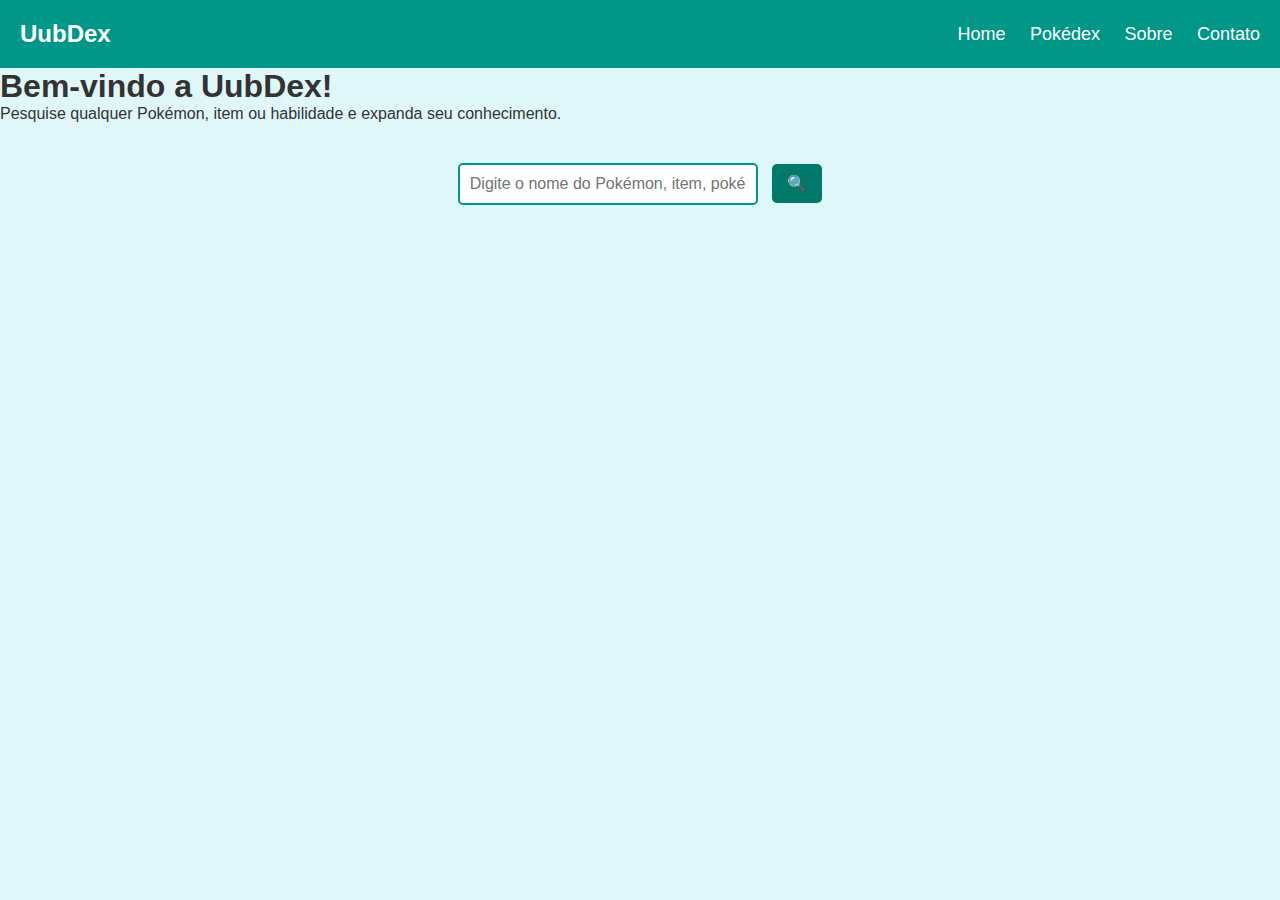
<file: Pokedex/index.html>
<!DOCTYPE html>
<html lang="pt-br">
<head>
  <meta charset="UTF-8">
  <meta name="viewport" content="width=device-width, initial-scale=1.0">
  <title>UubDex - Sua Pokédex Completa</title>
  <link rel="stylesheet" href="css/style.css">
</head>
<body>
  <!-- Topo com Logo e Menu -->
  <header>
    <div class="logo">UubDex</div>
    <nav>
      <a href="#">Home</a>
      <a href="#pokedex">Pokédex</a>
      <a href="#sobre">Sobre</a>
      <a href="#contato">Contato</a>
    </nav>
  </header>

  <!-- Seção Principal (Landing) -->
  <section class="landing">
    <div class="landing-content">
      <h1>Bem-vindo a UubDex!</h1>
      <p>Pesquise qualquer Pokémon, item ou habilidade e expanda seu conhecimento.</p>
    </div>
  </section>

  <!-- Área de Pesquisa -->
  <section class="search-section">
    <input type="text" id="search-bar" placeholder="Digite o nome do Pokémon, item, pokébola...">
    <button id="search-button" onclick="searchPokemon()">🔍</button>
  </section>

  <script src="js/script.js"></script>
</body>
</html>
</file>
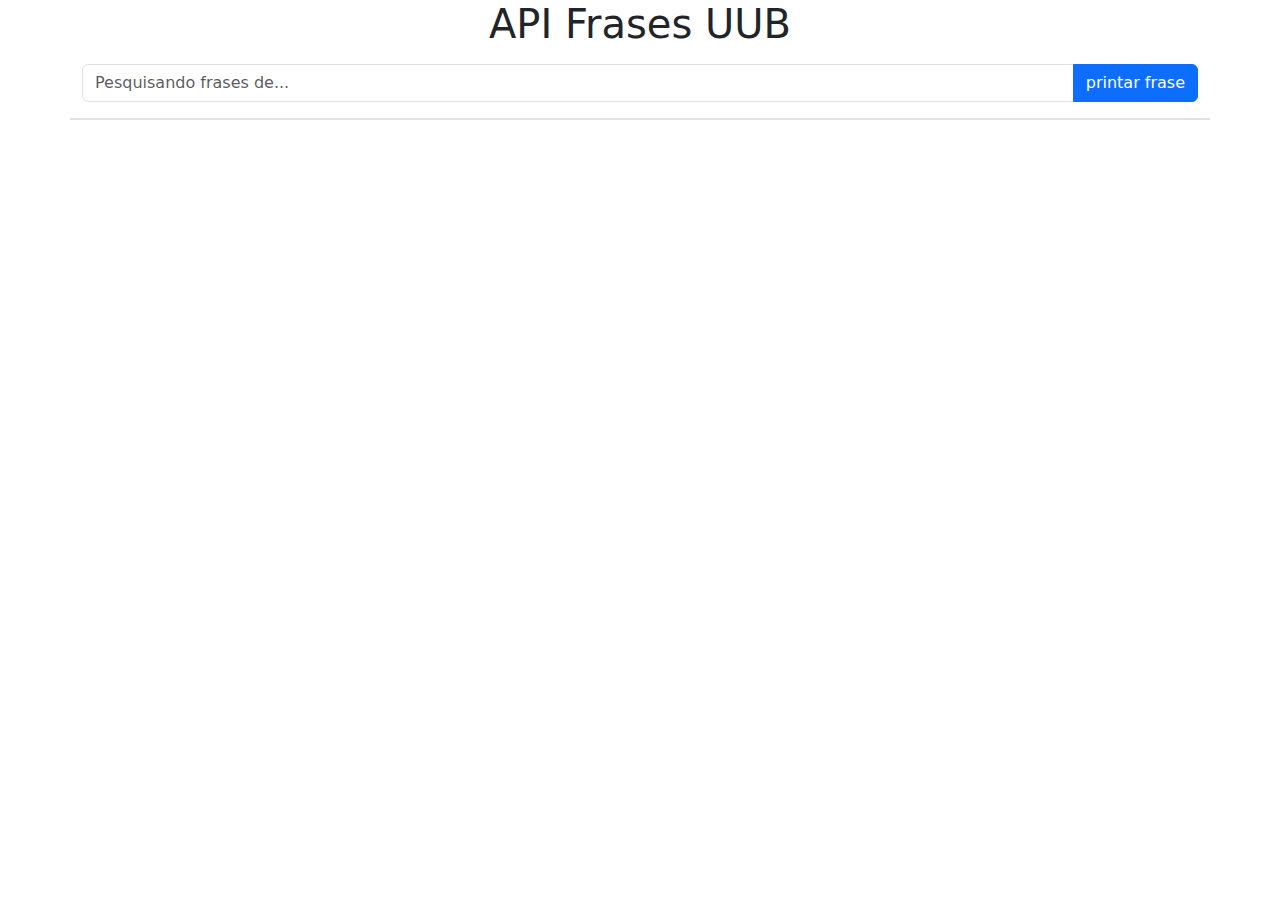
<file: UubPensador/index.htm>
<!DOCTYPE html>
<html lang="pt-br">
  <head>
    <meta charset="UTF-8" />
    <meta name="viewport" content="width=device-width, initial-scale=1.0" />
    <title>frases uub</title>
    <link
      href="https://cdn.jsdelivr.net/npm/bootstrap@5.3.3/dist/css/bootstrap.min.css"
      rel="stylesheet"
      integrity="sha384-QWTKZyjpPEjISv5WaRU9OFeRpok6YctnYmDr5pNlyT2bRjXh0JMhjY6hW+ALEwIH"
      crossorigin="anonymous"
    />
  </head>
  <body>
    <main class="container-fluid">
        <h1 class="text-center">API Frases UUB</h1>
        <div class="container my-3">
            <div class="input-group">
                <input type="text" id="searchInput" placeholder="Pesquisando frases de..." class="form-control"/>
                <button onclick="getSearch()" class="btn btn-primary">printar frase</button>
            </div>
        </div>

      <div id="areaPhrases" class="container border">
        <!-- frases serão mostradas aqui -->
      </div>
    </main>

    <script src="js/script.js"></script>
    <script
      src="https://cdn.jsdelivr.net/npm/bootstrap@5.3.3/dist/js/bootstrap.bundle.min.js"
      integrity="sha384-YvpcrYf0tY3lHB60NNkmXc5s9fDVZLESaAA55NDzOxhy9GkcIdslK1eN7N6jIeHz"
      crossorigin="anonymous"
    ></script>
  </body>
</html>
</file>
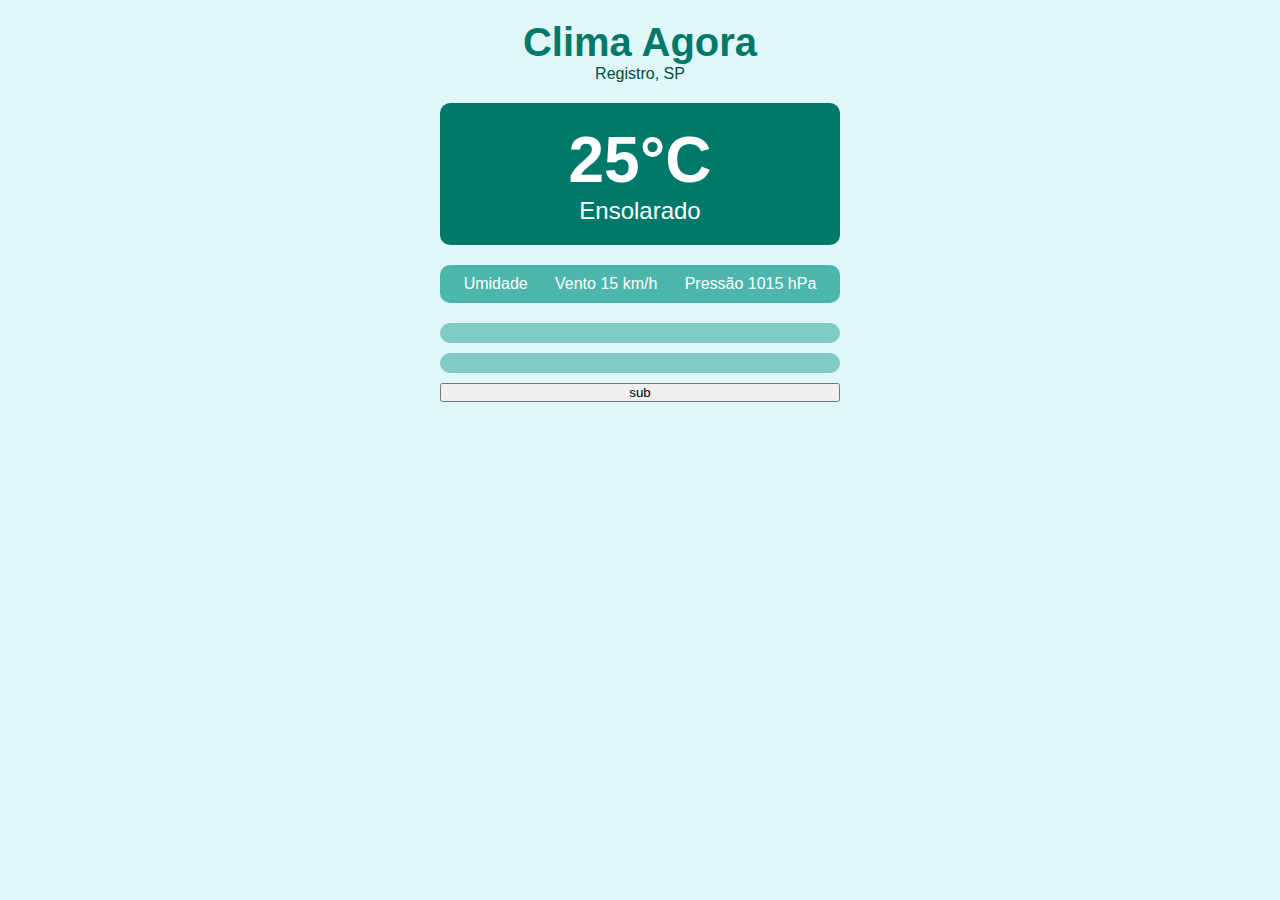
<file: weather-website/index.html>
<!DOCTYPE html>
<html lang="pt-BR">
<head>
    <meta charset="UTF-8">
    <meta name="viewport" content="width=device-width, initial-scale=1.0">
    <title>Clima Agora</title>
    <link rel="stylesheet" href="css/style.css">
</head>
<body>
    <header class="header">
        <h1 class="site-title">Clima Agora</h1>
        <p class="location">Registro, SP</p>
    </header>

    <main class="content">
        <section class="weather-today">
            <div class="temperature">25°C</div>
            <div class="conditions">Ensolarado</div>
        </section>

        <section class="weather-details">
            <div class="detail-item">
                <span>Umidade</span>
                <span id="humidity-detail"></span>
            </div>
            <div class="detail-item">
                <span>Vento</span>
                <span id="wind-detail">15 km/h</span>
            </div>
            <div class="detail-item">
                <span>Pressão</span>
                <span id="pressure-detail">1015 hPa</span>
            </div>
        </section>

        <section class="forecast">
            <div class="forecast-item">
                <span id="day-detail"></span>
                <span id="temperature-detail"></span>
                <span id="condition-detail"></span>
            </div>
            <div class="forecast-item">
                <span id="day-detail"></span>
                <span id="temperature-detail"></span>
                <span id="condition-detail"></span>
            </div>

            <button onclick="getForecast()">sub</button>
            
        </section>
    </main>

    <script src="js/script.js"></script>
    
</html>
</file>
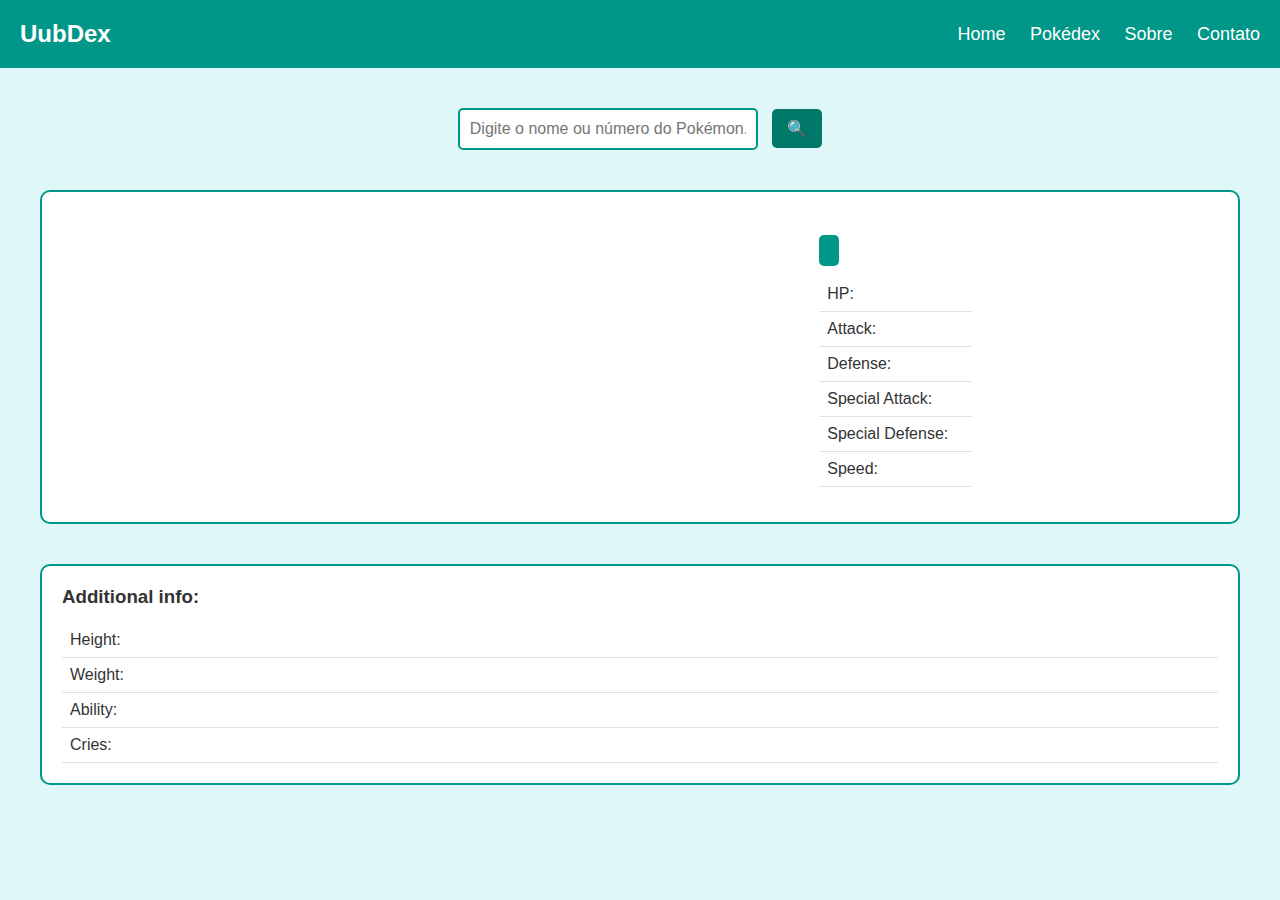
<file: Pokedex/checkPokemon.html>
<!DOCTYPE html>
<html lang="pt-br">
<head>
  <meta charset="UTF-8">
  <meta name="viewport" content="width=device-width, initial-scale=1.0">
  <title>Pokédex</title>
  <link rel="stylesheet" href="css/style.css">
</head>
<body>
  <!-- Topo com Logo e Menu -->
  <header>
    <div class="logo">UubDex </div>
    <nav>
      <a href="#">Home</a>
      <a href="#">Pokédex</a>
      <a href="#">Sobre</a>
      <a href="#">Contato</a>
    </nav>
  </header>

  <!-- Área de Pesquisa -->
  <section class="search-section">
    <input type="text" id="search-bar" placeholder="Digite o nome ou número do Pokémon...">
    <button id="search-button" onclick="searchPokemon()">🔍</button>
  </section>

  <!-- Resultado da Pesquisa (Espaço em Branco) -->
  <section class="pokemon-result">
    <div class="pokemon-image"></div>
    <div class="pokemon-info">
      
      <h2 id="pokemon-name"></h2>
      <p id="pokemon-id"></p><br>
      <div class="pokemon-types">
        <h3 class="pokemon-types-text"></h3>
      </div>
      <table class="pokemon-stats">
        <tr><td>HP:</td><td id="hp-stat"></td></tr>
        <tr><td>Attack:</td><td id="attack-stat"></td></tr>
        <tr><td>Defense:</td><td id="defense-stat"></td></tr>
        <tr><td>Special Attack:</td><td id="sp-attack-stat"></td></tr>
        <tr><td>Special Defense:</td><td id="sp-defense-stat"></td></tr>
        <tr><td>Speed:</td><td id="speed-stat"></td></tr>
      </table>
      <p class="pokemon-bio"></p>
    </div>
  </section>
  
  <!-- Informações Adicionais do Pokémon -->
<section class="pokemon-details">
    <h3>Additional info:</h3>
    <table class="pokemon-details-table">
      <tr>
        <td>Height:</td>
        <td id="pokemon-height"></td>
      </tr>
      <tr>
        <td>Weight:</td>
        <td id="pokemon-weight"></td>
      </tr>
      <tr>
        <td>Ability:</td>
        <td id="pokemon-abilities"></td>
      </tr>
      <tr>
        <td>Cries:</td>
        <td id="pokemon-cries"></td>
      </tr>
      
    </table>
  </section>
  
  
  <script src="js/script.js"></script>
</body>
</html>
</file>
<file: weather-website/css/style.css>
* {
    margin: 0;
    padding: 0;
    box-sizing: border-box;
}

body {
    font-family: Arial, sans-serif;
    background: #e0f7fa;
    color: #333;
    display: flex;
    flex-direction: column;
    align-items: center;
    padding: 20px;
}

.header {
    text-align: center;
    margin-bottom: 20px;
}

.site-title {
    font-size: 2.5rem;
    font-weight: bold;
    color: #00796b;
}

.location {
    font-size: 1rem;
    color: #004d40;
}

.content {
    display: flex;
    flex-direction: column;
    align-items: center;
    max-width: 400px;
    width: 100%;
    gap: 20px;
}

.weather-today {
    background: #00796b;
    color: white;
    padding: 20px;
    border-radius: 10px;
    width: 100%;
    text-align: center;
}

.temperature {
    font-size: 4rem;
    font-weight: bold;
}

.conditions {
    font-size: 1.5rem;
}

.weather-details {
    display: flex;
    justify-content: space-around;
    background: #4db6ac;
    padding: 10px;
    border-radius: 10px;
    width: 100%;
}

.detail-item {
    text-align: center;
    color: #ffffff;
}

.forecast {
    display: flex;
    flex-direction: column;
    gap: 10px;
    width: 100%;
}

.forecast-item {
    display: flex;
    justify-content: space-between;
    background: #80cbc4;
    padding: 10px;
    border-radius: 10px;
    color: #004d40;
}
</file>
<file: Pokedex/css/style.css>
/* Reset básico */
* {
  margin: 0;
  padding: 0;
  box-sizing: border-box;
}

body {
  font-family: 'Arial', sans-serif;
  background-color: #e0f7fa; /* Fundo aquático suave */
  color: #333;
}

/* Estilização do Header */
header {
  display: flex;
  justify-content: space-between;
  align-items: center;
  padding: 20px;
  background-color: #009688; /* Cor verde-água */
  color: white;
}

.logo {
  font-size: 24px;
  font-weight: bold;
}

/* Estilização do Menu */
nav a {
  color: white;
  text-decoration: none;
  margin-left: 20px;
  font-size: 18px;
}

nav a:hover {
  text-decoration: underline;
}

/* Área de Pesquisa */
.search-section {
  text-align: center;
  margin: 40px 0;
}

#search-bar {
  padding: 10px;
  width: 300px;
  border: 2px solid #009688;
  border-radius: 5px;
  font-size: 16px;
}

#search-button {
  padding: 10px 15px;
  margin-left: 10px;
  background-color: #00796b; /* Verde escuro */
  color: white;
  border: none;
  border-radius: 5px;
  cursor: pointer;
  font-size: 16px;
}

#search-button:hover {
  background-color: #004d40; /* Verde mais escuro ao passar o mouse */
}

/* Resultados da Pesquisa */
.pokemon-result {
  display: flex;
  justify-content: space-around;
  align-items: center;
  margin: 40px;
  padding: 20px;
  border: 2px solid #009688; /* Borda verde-água */
  border-radius: 10px;
  background-color: white; /* Fundo claro para contraste */
}

.pokemon-image img {
  width: 200px; /* Largura da imagem */
  height: auto; /* Altura automática para manter a proporção */
  border-radius: 10px;
}

.pokemon-info {
  margin-left: 20px;
}

.pokemon-info h2 {
  font-size: 24px;
  margin-bottom: 10px;
}

.pokemon-types {
  margin-bottom: 15px;
}

.pokemon-types h3 {
  display: inline;
  padding: 5px 10px;
  background-color: #009688;
  color: white;
  border-radius: 5px;
}

.pokemon-stats {
  border-collapse: collapse;
  width: 100%;
}

.pokemon-stats td {
  padding: 8px;
  border-bottom: 1px solid #e0e0e0;
}

.pokemon-bio {
  margin-top: 15px;
  font-size: 16px;
  color: #666;
}

/* Informações Adicionais do Pokémon */
.pokemon-details {
  margin: 40px; /* Margem para separar da seção anterior */
  padding: 20px;
  border: 2px solid #009688; /* Borda verde-água */
  border-radius: 10px;
  background-color: white; /* Fundo claro para contraste */
}

.pokemon-details h3 {
  margin-bottom: 15px;
}

.pokemon-details-table {
  border-collapse: collapse;
  width: 100%;
}

.pokemon-details-table td {
  padding: 8px;
  border-bottom: 1px solid #e0e0e0;
}

/* Responsividade */
@media (max-width: 768px) {
  .pokemon-result {
    flex-direction: column;
    align-items: center;
  }

  .pokemon-info {
    margin-left: 0;
    text-align: center;
  }

  #search-bar {
    width: 80%; /* Largura responsiva */
  }
  
  .pokemon-details {
    margin: 20px; /* Ajustando margem para telas menores */
  }
}
</file>
